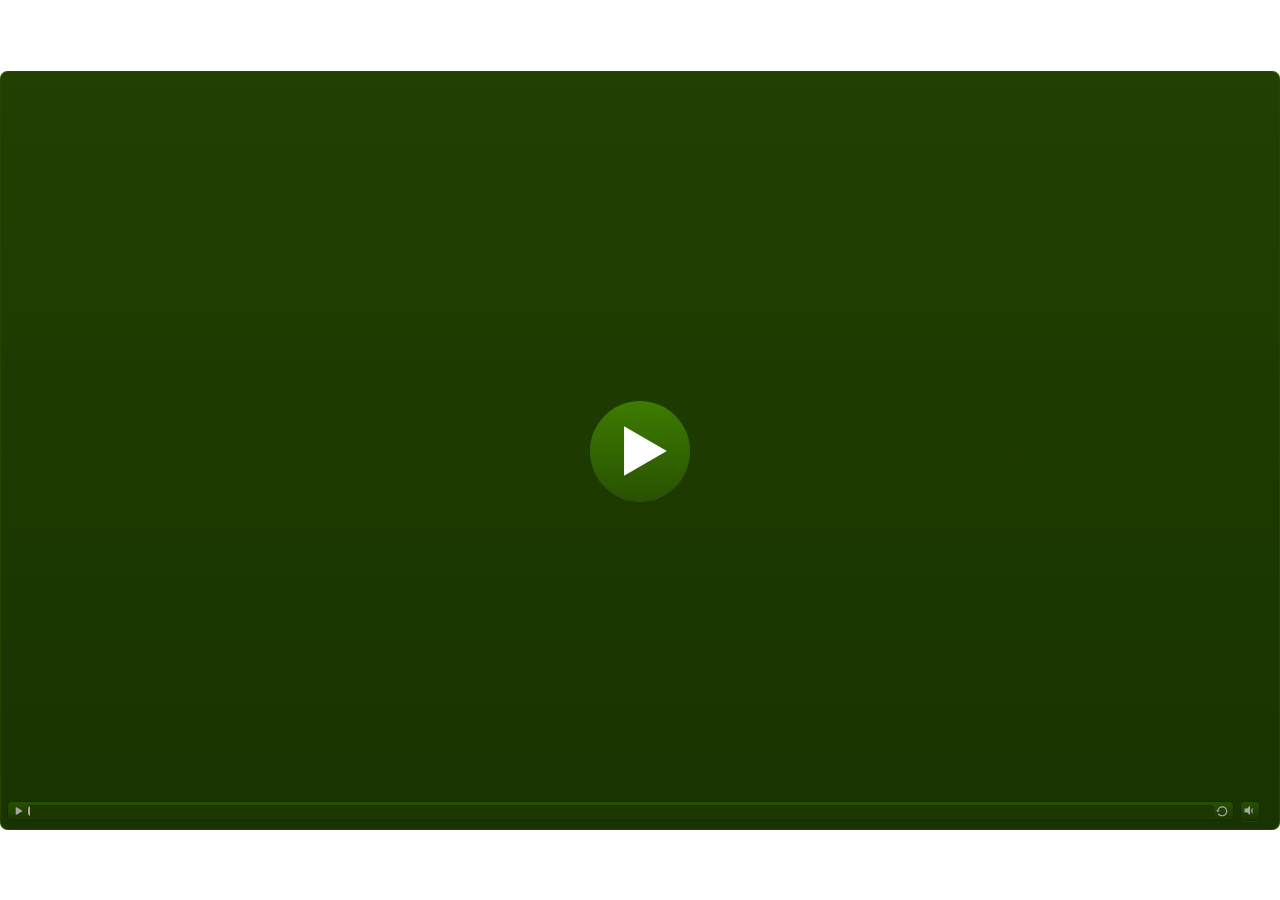
<file: story_html5.html>
﻿<!doctype html>
<html lang="en-US">
<head>
  <meta charset="utf-8">
  <!-- Creado con Storyline 3 - http://www.articulate.com  -->
  <!-- version: 3.20.30234.0 -->
  <title>cosami</title>
  <meta http-equiv="x-ua-compatible" content="IE=edge"/>
  <meta name="viewport" content="width=device-width,initial-scale=1,user-scalable=no,shrink-to-fit=no,minimal-ui"/>
  <meta name="apple-mobile-web-app-capable" content="yes"/>
  <style>
    html, body { height: 100%; padding: 0; margin: 0 }
    #app { height: 100%; width: 100%; }
  </style>

  <script>
    window.DS = {};
    window.globals = {
      DATA_PATH_BASE: '',
      HAS_FRAME: true,
      HAS_SLIDE: true,

      lmsPresent: false,
      tinCanPresent: false,
      cmi5Present: false,
      aoSupport: false,
      scale: 'show all',
      captureRc: false,
      browserSize: 'fullscreen',
      bgColor: '#FFFFFF',
      features: '',
      themeName: 'classic',
      preloaderColor: '#FFFFFF',
      suppressAnalytics: false,
      productChannel: 'perpetual',
      publishSource: 'storyline',
      aid: '',
      cid: '861c35f8-7587-4409-afeb-ecb728005356',
      playerVersion: '3.20.30234.0',
      publishTimestamp: '2023-07-13T20:48:15.4631607Z',
      maxIosVideoElements: 10,
      connectionSettings: { },

      
      parseParams: function(qs) {
        if (window.globals.parsedParams != null) {
          return window.globals.parsedParams;
        }
        qs = (qs || window.location.search.substr(1)).split('+').join(' ');
        var params = {},
            tokens,
            re = /[?&]?([^=]+)=([^&]*)/g;

        while (tokens = re.exec(qs)) {
          params[decodeURIComponent(tokens[1]).trim()] =
            decodeURIComponent(tokens[2]).trim();
        }
        window.globals.parsedParams = params;
        return params;
      }

    };
  </script>
  <script>
    var isIe11 = ('ActiveXObject' in window || window.MSBlobBuilder != null)
      && window.msCrypto != null && !window.ActiveXObject;
    if (isIe11) {
      window.globals.unsupportedBrowser = true;
      document.write(atob('[base64]'));
    }
  </script>
  
  <script>window.THREE = { };</script>
  
</head>
<body style="background: #FFFFFF" class="cs-HTML theme-classic">
  <!-- 360 -->
  <script>!function(){var e,i=/iPhone/i,o=/iPod/i,n=/iPad/i,t=/\biOS-universal(?:.+)Mac\b/i,r=/\bAndroid(?:.+)Mobile\b/i,a=/Android/i,d=/(?:SD4930UR|\bSilk(?:.+)Mobile\b)/i,p=/Silk/i,l=/Windows Phone/i,u=/\bWindows(?:.+)ARM\b/i,b=/BlackBerry/i,s=/BB10/i,c=/Opera Mini/i,f=/\b(CriOS|Chrome)(?:.+)Mobile/i,h=/Mobile(?:.+)Firefox\b/i,v=function(e){return void 0!==e&&"MacIntel"===e.platform&&"number"==typeof e.maxTouchPoints&&e.maxTouchPoints>1&&"undefined"==typeof MSStream};e=function(e){var m={userAgent:"",platform:"",maxTouchPoints:0};e||"undefined"==typeof navigator?"string"==typeof e?m.userAgent=e:e&&e.userAgent&&(m={userAgent:e.userAgent,platform:e.platform,maxTouchPoints:e.maxTouchPoints||0}):m={userAgent:navigator.userAgent,platform:navigator.platform,maxTouchPoints:navigator.maxTouchPoints||0};var g=m.userAgent,y=g.split("[FBAN");void 0!==y[1]&&(g=y[0]),void 0!==(y=g.split("Twitter"))[1]&&(g=y[0]);var A=function(e){return function(i){return i.test(e)}}(g),w={apple:{phone:A(i)&&!A(l),ipod:A(o),tablet:!A(i)&&(A(n)||v(m))&&!A(l),universal:A(t),device:(A(i)||A(o)||A(n)||A(t)||v(m))&&!A(l)},amazon:{phone:A(d),tablet:!A(d)&&A(p),device:A(d)||A(p)},android:{phone:!A(l)&&A(d)||!A(l)&&A(r),tablet:!A(l)&&!A(d)&&!A(r)&&(A(p)||A(a)),device:!A(l)&&(A(d)||A(p)||A(r)||A(a))||A(/\bokhttp\b/i)},windows:{phone:A(l),tablet:A(u),device:A(l)||A(u)},other:{blackberry:A(b),blackberry10:A(s),opera:A(c),firefox:A(h),chrome:A(f),device:A(b)||A(s)||A(c)||A(h)||A(f)},any:!1,phone:!1,tablet:!1};return w.any=w.apple.device||w.android.device||w.windows.device||w.other.device,w.phone=w.apple.phone||w.android.phone||w.windows.phone,w.tablet=w.apple.tablet||w.android.tablet||w.windows.tablet,w}(),"object"==typeof exports&&"undefined"!=typeof module?module.exports=e:"function"==typeof define&&define.amd?define((function(){return e})):this.isMobile=e}();
    window.isMobile.apple.tablet = window.isMobile.apple.tablet ||
      (navigator.platform === 'MacIntel' && navigator.maxTouchPoints > 1);
    window.isMobile.apple.device = window.isMobile.apple.device || window.isMobile.apple.tablet;
    window.isMobile.tablet = window.isMobile.tablet || window.isMobile.apple.tablet;
    window.isMobile.any = window.isMobile.any || window.isMobile.apple.tablet;
  </script>

  <div id="focus-sink" tabindex="-1"></div>

  <div id="preso"></div>
  <script>
    (function() {

      var classTypes = [ 'desktop', 'mobile', 'phone', 'tablet' ];

      var addDeviceClasses = function(prefix, testObj) {
        var curr, i;
        for (i = 0; i < classTypes.length; i++) {
          curr = classTypes[i];
          if (testObj[curr]) {
            document.body.classList.add(prefix + curr);
          }
        }
      };

      var params = window.globals.parseParams(),
          isDevicePreview = params.devicepreview === '1',
          isPhoneOverride = params.deviceType === 'phone' || (isDevicePreview && params.phone == '1'),
          isTabletOverride = (params.deviceType === 'tablet' || isDevicePreview) && !isPhoneOverride,
          isMobileOverride = isPhoneOverride || isTabletOverride;

      var deviceView = {
        desktop: !window.isMobile.any && !isMobileOverride,
        mobile: window.isMobile.any || isMobileOverride,
        phone: isPhoneOverride || (window.isMobile.phone && !isTabletOverride),
        tablet: isTabletOverride || window.isMobile.tablet
      };

      window.globals.deviceView = deviceView;
      window.isMobile.desktop = !window.isMobile.any;
      window.isMobile.mobile = window.isMobile.any;

      addDeviceClasses('view-', deviceView);

    })();
  </script>
  
  <script src='story_content/user.js' type=text/javascript></script>
  <div class="slide-loader"></div>

  <script>
    if (window.globals.deviceView.isMobile) { var doc = document, loader = doc.body.querySelector('.slide-loader'); [ 1, 2, 3 ].forEach(function(n) { var d = doc.createElement('div'); d.style.backgroundColor = window.globals.preloaderColor; d.classList.add('mobile-loader-dot'); d.classList.add('dot' + n); loader.appendChild(d); }); }
  </script>

  <div class="mobile-load-title-overlay" style="display: none">
    <div class="mobile-load-title">cosami</div>
  </div>

  <div class="mobile-chrome-warning"></div>

  
<style>
  .warn-connection-dialog {
    display: none;
    background: transparent;
    pointer-events: none;
    position: fixed;
    left: 0;
    top: 0;
    width: 100%;
    height: 100%;
    z-index: 999;
  }

  .warn-connection-content {
    border-radius: 4px;
    background: white;
    border: 1px solid #E7E7E7;
    color: #333333;
    box-shadow: 0 2px 4px rgba(0, 0, 0, 0.25);
    transition: all 150ms ease-out;
    position: absolute;
    white-space: nowrap;
  }

  .view-phone.is-landscape .warn-connection-content {
    left: 23px;
    bottom: 23px;
  }

  .view-tablet.is-landscape .warn-connection-content {
    left: 50%;
    top: 20px;
    transform: translateX(-50%);
  }

  .is-portrait .warn-connection-content {
    transform: translate(-50%, calc(-100% - 15px));
  }

  .warn-connection-content p {
    display: inline-block;
    margin: 0 8px 0 0;
    line-height: 33px;
    font-size: 11px;
  }

  .warn-connection-content svg {
    position: relative;
    vertical-align: middle;
    margin: 0 2px 2px 8px;
  }

  .view-desktop .warn-connection-content {
    left: 1.5em;
    bottom: 1.5em;
  }

  .view-desktop .warn-connection-content p {
    font-size: 1.1em;
  }

  .is-offline .warn-connection-dialog {
    display: block;
  }

  .is-offline .cs-panel * {
    pointer-events: none !important;
  }

  .is-offline .cs-panel {
    pointer-events: all !important;
  }

  .is-offline #nav-controls * {
    pointer-events: none !important;
  }

  .is-offline #nav-controls {
    pointer-events: all !important;
  }
</style>

<div class="warn-connection-dialog">
  <div class="warn-connection-content">
    <svg width="17" height="15" viewBox="0 0 17 15" xmlns="http://www.w3.org/2000/svg">
      <path fill="#8F0000" stroke="white" d="M16.07,12.98 L15.88,12.23 L9.51,1.21 C8.97,0.26,7.6,0.26,7.06,1.21 L0.69,12.23 C0.15,13.16,0.81,14.36,1.91,14.36 H14.65 C15.47,14.36,16.05,13.7,16.07,12.98 Z"/>
      <path fill="white" stroke="white" d="M8.58,5.5 C8.35,5.28,8.5,5.35,8.21,5.32 C8.09,5.35,7.97,5.49,7.96,5.67 C7.97,5.79,7.98,5.92,7.98,6.04 L7.98,6.04 C7.99,6.17,8,6.31,8.01,6.43 L8.01,6.44 C8.03,6.92,8.06,7.41,8.09,7.9 L8.09,7.9 C8.12,8.39,8.14,8.88,8.17,9.37 C8.17,9.39,8.18,9.42,8.2,9.44 C8.23,9.46,8.25,9.47,8.28,9.47 C8.31,9.47,8.34,9.46,8.35,9.44 C8.37,9.43,8.38,9.4,8.39,9.35 L8.39,9.34 C8.39,9.24,8.4,9.15,8.4,9.05 L8.4,9.05 C8.41,8.96,8.41,8.86,8.42,8.75 C8.43,8.44,8.45,8.12,8.47,7.81 L8.47,7.81 C8.49,7.49,8.51,7.18,8.53,6.87 C8.55,6.46,8.56,6.05,8.59,5.64 L8.6,5.62 C8.6,5.57,8.59,5.53,8.58,5.5 L8.21,5.32 Z"/>
      <circle fill="white" stroke="white" cx="8.3" cy="11.35" r="0.3"/>
    </svg>
    <p>You are offline. Trying to reconnect...</p>
  </div>
</div>

<script>
  (function() {
    window.DS.connection = {
      warningShown: false,
      assets: {},
      loadingAssetGroup: false,
      retryDelay: 500
    };

    // @TODO this is POC code and can be cleaned up a bit more if we move forward
    // with the feature



    // The `window.globals.features` variable must be set in `webpack.dev.config` when testing locally - it is not enough
    // to have it in the data - but it must be set there as well.
    var useConnectionMessages = window.AbortController != null &&
      window.location.protocol != 'file:' &&
      window.globals.features.indexOf('ConnectionMessages') != -1;

    window.DS.connection.useConnectionMessages = useConnectionMessages

    var assetCount = 0;
    var checkLoadedId;
    var connectionSettings = window.globals.connectionSettings;

    if (useConnectionMessages && connectionSettings != null) {
      var contentEl = document.querySelector('.warn-connection-content');
      var messageEl = contentEl.querySelector('p')

      if (connectionSettings.useDarkTheme) {
        contentEl.style.borderColor = '#BABBBA';
        contentEl.style.backgroundColor = '#282828';
        contentEl.style.color = '#FFFFFF';
      }

      if (connectionSettings.message != null) {
        messageEl.textContent = window.decodeURIComponent(connectionSettings.message);
      }
    }

    function checkAssetsReady() {
      for (var i in DS.connection.assets) {
        if (!DS.connection.assets[i].success) {
          return false;
        }
      }
      return true;
    }

    function stopAssetGroup() {
      if (!useConnectionMessages) { return; }

      assetCount = 0;

      DS.connection.oldAssetGroup = DS.connection.assets;
      DS.connection.assets = {};
      DS.connection.loadingAssetGroup = false;
      clearInterval(checkLoadedId);
    }

    function startAssetGroup() {
      if (!useConnectionMessages) { return; }
      var ticks = 0;
      clearInterval(checkLoadedId);
      checkLoadedId = setInterval(function() {
        var loaded = 0;
        if (assetCount === 0 && loaded === 0) {
          clearInterval(checkLoadedId);
          return;
        }

        for (var i in DS.connection.assets) {
          if (DS.connection.assets[i].success) {
            loaded++;
          }
        }

        if (assetCount === loaded && checkAssetsReady()) {
          for (var i in DS.connection.assets) {
            if (DS.connection.assets[i].action) {
              DS.connection.assets[i].action();
            }
          }
          hideWarning();
          stopAssetGroup();
        }
      }, 100)
    }

    function requiredAsset(url, action, retry, type) {
      if (!useConnectionMessages) { return; }
      if (DS.connection.assets[url]) { return; }

      DS.connection.assets[url] = {
        success: false, action: action, retry: retry, type: type
      };
      assetCount = Object.keys(DS.connection.assets).length;
      if (!DS.connection.loadingAssetGroup) {
        startAssetGroup();
      }
      DS.connection.loadingAssetGroup = true;
    }

    function assetLoaded(url) {
      if (!useConnectionMessages) { return; }
      if (DS.connection.assets[url]) {
        DS.connection.assets[url].success = true;
      }
    }

    function assetFailed(url) {
      if (!useConnectionMessages) { return; }
      if (!DS.connection.assets[url]) {
        if (/\.js$/.test(url)) {
          setTimeout(function() {
            if (DS.connection.lastSlideLoaded != null) {
              DS.connection.lastSlideLoaded();
            }
          }, DS.connection.retryDelay);
        }
        return;
      }
      if (!DS.connection.warningShown) { showWarning(); }
      if (DS.connection.assets[url].retry) {
        setTimeout(function() {
          if (!DS.connection.assets[url].success) {
            DS.connection.assets[url].retry()
          }
        }, DS.connection.retryDelay);
      }
    }

    function hideWarning() {
      document.body.classList.remove('is-offline');
      DS.connection.warningShown = false;
    }
    DS.connection.hideWarning = hideWarning

    function showWarning(btn) {
      document.body.classList.add('is-offline')
      DS.connection.warningShown = true;
      updateWarningPosition();
    }

    function updateWarningPosition() {
      if (!DS.connection.warningShown) {
        return;
      }

      var isPortrait = document.body.classList.contains('is-portrait');
      var warningEl = document.querySelector('.warn-connection-content');

      if (isPortrait) {
        var slide = document.querySelector('.primary-slide');
        var slideRect = slide.getBoundingClientRect();

        warningEl.style.top = `${slideRect.top}px`
        warningEl.style.left = `${slideRect.left + slideRect.width / 2}px`
      } else {
        warningEl.style.top = null;
        warningEl.style.left = null;
      }

      window.requestAnimationFrame(updateWarningPosition);
    }

    // these will all be noops if the feature flag isn't set in
    // the data and `window.globals.features`
    DS.connection.requiredAsset = requiredAsset;
    DS.connection.assetLoaded = assetLoaded;
    DS.connection.assetFailed = assetFailed;
    DS.connection.stopAssetGroup = stopAssetGroup;
    DS.connection.startAssetGroup = startAssetGroup;
  })();
</script>


  <script>
    
    if (window.autoSpider && window.vInterfaceObject) {
      document.querySelector('.mobile-load-title-overlay').style.display = 'none';
    }
  </script>

  

  <link rel="stylesheet" href="html5/data/css/output.min.css" data-noprefix/>
</body>
<script src="html5/lib/scripts/bootstrapper.min.js"></script>
</html>
</file>
<file: html5/data/css/output.min.css>
@font-face {
  font-family: 'Open SansBold CharsBold41F9E90C';
  src: url('[data-uri]');
  font-style: normal;
  font-weight: normal;
}
@font-face {
  font-family: 'Open Sans Charset1_ 6a55B2793E4';
  src: url('[data-uri]');
  font-style: normal;
  font-weight: normal;
}
@font-face {
  font-family: 'Corpid Cd Heavy CharsetBFDDAE9E';
  src: url('[data-uri]');
  font-style: normal;
  font-weight: normal;
}
@font-face {
  font-family: 'ArialBold Charset1_Bold36B66A5F';
  src: url('[data-uri]');
  font-style: normal;
  font-weight: normal;
}
@font-face {
  font-family: 'Arial Charset1_ 6Pzsi7d32013A0B';
  src: url('[data-uri]');
  font-style: normal;
  font-weight: normal;
}
@font-face {
  font-family: 'Corpid Cd Heavy Charset73F5CBB4';
  src: url('[data-uri]');
  font-style: normal;
  font-weight: normal;
}
@font-face {
  font-family: 'Corpid Cd HeavyBoldBold14F3388E';
  src: url('[data-uri]');
  font-style: normal;
  font-weight: normal;
}
@font-face {
  font-family: 'Open Sans Charset0_v9TY33EDE6F2';
  src: url('[data-uri]');
  font-style: normal;
  font-weight: normal;
}
@font-face {
  font-family: 'Open SansBold CharsBoldE47A47C6';
  src: url('[data-uri]');
  font-style: normal;
  font-weight: normal;
}
.cs-npnxnanbnsnfns10110000101 .cs-infopanel  {
  box-shadow: 0 1px 0 rgba(37, 75, 0, 1);
  background: rgba(255, 255, 255, 1);
}
.cs-npnxnanbnsnfns10110000101 .cs-infopanel .cs-link {
  color: rgba(124, 34, 128, 1);
}
.cs-npnxnanbnsnfns10110000101 .cs-infopanel .cs-link:hover {
  color: rgba(0, 0, 238, 1);
}
.cs-npnxnanbnsnfns10110000101 .cs-infopanel .cs-name {
  color: rgba(68, 68, 68, 1);
}
.cs-npnxnanbnsnfns10110000101 .cs-infopanel .cs-title {
  color: rgba(153, 153, 153, 1);
}
.cs-npnxnanbnsnfns10110000101 .cs-infopanelpopup  {
  box-shadow: 0 1px 0 rgba(184, 184, 184, 1);
  background: linear-gradient(180deg, rgba(49, 99, 0, 1) 0%, rgba(39, 79, 0, 1) 100%);
}
.cs-npnxnanbnsnfns10110000101 .cs-infopanelpopup .cs-link {
  color: rgba(255, 255, 255, 1);
}
.cs-npnxnanbnsnfns10110000101 .cs-infopanelpopup .cs-link:hover {
  color: rgba(138, 217, 75, 1);
}
.cs-npnxnanbnsnfns10110000101 .cs-infopanelpopup .cs-name {
  color: rgba(175, 221, 130, 1);
}
.cs-npnxnanbnsnfns10110000101 .cs-infopanelpopup .cs-bio {
  color: rgba(255, 255, 255, 1);
}
.cs-npnxnanbnsnfns10110000101 .cs-timer  {
  color: rgba(255, 255, 255, 1);
}
.cs-npnxnanbnsnfns10110000101 .cs-duration stop:first-child {
  stop-color: rgba(0, 215, 255, 1);
}
.cs-npnxnanbnsnfns10110000101 .cs-duration stop:last-child {
  stop-color: rgba(0, 171, 255, 1);
}
.cs-npnxnanbnsnfns10110000101 .cs-elapsed stop:first-child {
  stop-color: rgba(254, 227, 71, 1);
}
.cs-npnxnanbnsnfns10110000101 .cs-elapsed stop:last-child {
  stop-color: rgba(252, 204, 42, 1);
}
.cs-npnxnanbnsnfns10110000101 .cs-timer .cs-pie .cs-innerstroke {
  stroke: rgba(199, 199, 199, 1);
}
.cs-npnxnanbnsnfns10110000101 .cs-timer .cs-pie .cs-innerborder {
  stroke: rgba(255, 255, 255, 1);
}
.cs-npnxnanbnsnfns10110000101 .cs-window  {
  box-shadow: 0 8px 5px rgba(0, 0, 0, 0.2);
  border-color: rgba(49, 99, 0, 1);
  background: rgba(72, 138, 2, 1);
  color: rgba(255, 255, 255, 1);
}
.cs-npnxnanbnsnfns10110000101 .cs-window .cs-diva {
  border-color: rgba(98, 139, 66, 1);
}
.cs-npnxnanbnsnfns10110000101 .cs-window .cs-divb {
  border-color: rgba(42, 84, 0, 1);
}
.cs-npnxnanbnsnfns10110000101 .cs-editor .cs-editor-slide {
  color: rgba(255, 255, 255, 1);
}
.cs-npnxnanbnsnfns10110000101 .cs-editor .cs-editor-html {
  color: rgba(255, 255, 255, 1);
}
.cs-npnxnanbnsnfns10110000101 .cs-editor .cs-editor-button {
  text-shadow: 0 1px 0 rgba(36, 73, 0, 1);
  color: rgba(255, 255, 255, 1);
  border-color: rgba(33, 68, 0, 1);
  background: linear-gradient(180deg, rgba(60, 124, 0, 1) 0%, rgba(41, 82, 0, 1) 100%);
}
.cs-npnxnanbnsnfns10110000101 .cs-editor .cs-editor-button:hover {
  background: linear-gradient(180deg, rgba(66, 142, 0, 1) 0%, rgba(34, 68, 0, 1) 100%);
}
.cs-npnxnanbnsnfns10110000101 .cs-editor .cs-editor-button:active {
  background: linear-gradient(180deg, rgba(46, 93, 0, 1) 0%, rgba(54, 109, 0, 1) 100%);
}
.cs-npnxnanbnsnfns10110000101 .cs-listitem  {
  color: rgba(255, 255, 255, 1);
  border-color: rgba(53, 105, 1, 1);
}
.cs-npnxnanbnsnfns10110000101 .cs-listitem.cs-viewed {
  color: rgba(138, 217, 75, 1);
}
.cs-npnxnanbnsnfns10110000101 .cs-listitem.cs-selected {
  color: rgba(255, 255, 255, 1);
  background: rgba(60, 138, 1, 1);
}
.cs-npnxnanbnsnfns10110000101 .cs-listitem.cs-selected:hover {
  background: rgba(60, 138, 1, 1);
}
.cs-npnxnanbnsnfns10110000101 .cs-listitem.cs-selected.hover {
  background: rgba(60, 138, 1, 1);
}
.cs-npnxnanbnsnfns10110000101 .cs-listitem.cs-selected:focus {
  background: rgba(60, 138, 1, 1);
}
.cs-npnxnanbnsnfns10110000101 .cs-listitem .cs-icon-carrot {
  fill: rgba(255, 255, 255, 1);
}
.cs-npnxnanbnsnfns10110000101 .cs-listitem .cs-icon-carrot .cs-shadow {
  fill: rgba(42, 84, 0, 1);
}
.cs-npnxnanbnsnfns10110000101 .cs-listitem:hover {
  background: rgba(51, 103, 0, 1);
}
.cs-npnxnanbnsnfns10110000101 .cs-listitem.hover {
  background: rgba(51, 103, 0, 1);
}
.cs-npnxnanbnsnfns10110000101 .cs-listitem:focus {
  background: rgba(51, 103, 0, 1);
}
.cs-npnxnanbnsnfns10110000101 .cs-glossary  {
  color: rgba(255, 255, 255, 1);
}
.cs-npnxnanbnsnfns10110000101 .cs-glossary .cs-scrolling-panel {
  background: rgba(53, 107, 0, 1);
}
.cs-npnxnanbnsnfns10110000101 .cs-glossary .cs-term.cs-selected .cs-choice-list-trigger {
  color: rgba(255, 255, 255, 1);
  background: rgba(60, 138, 1, 1);
}
.cs-npnxnanbnsnfns10110000101 .cs-glossary .cs-term.cs-selected .cs-choice-list-trigger:focus {
  color: rgba(255, 255, 255, 1);
  background: rgba(60, 138, 1, 1);
}
.cs-npnxnanbnsnfns10110000101 .cs-glossary .cs-term:hover .cs-choice-list-trigger {
  background: rgba(53, 105, 0, 1);
}
.cs-npnxnanbnsnfns10110000101 .cs-glossary .cs-term.hover .cs-choice-list-trigger {
  background: rgba(53, 105, 0, 1);
}
.cs-npnxnanbnsnfns10110000101 .cs-glossary .cs-term .cs-choice-list-trigger:focus {
  background: rgba(53, 105, 0, 1);
}
.cs-npnxnanbnsnfns10110000101 .cs-glossary .cs-diva {
  border-color: rgba(44, 89, 0, 1);
}
.cs-npnxnanbnsnfns10110000101 .cs-glossary .cs-divb {
  border-color: rgba(44, 89, 0, 1);
}
.cs-npnxnanbnsnfns10110000101 .cs-glossary .cs-divc {
  border-color: rgba(65, 136, 1, 1);
}
.cs-npnxnanbnsnfns10110000101 .cs-glossary .cs-heading {
  color: rgba(255, 255, 255, 1);
}
.cs-npnxnanbnsnfns10110000101 .cs-resource .cs-separator {
  border-color: rgba(53, 105, 1, 1);
}
.cs-npnxnanbnsnfns10110000101 .cs-outline  {
  color: rgba(45, 45, 45, 1);
}
.cs-npnxnanbnsnfns10110000101 .cs-outline .cs-diva {
  border-color: rgba(46, 94, 0, 1);
}
.cs-npnxnanbnsnfns10110000101 .cs-outline .cs-divb {
  border-color: rgba(63, 121, 10, 1);
}
.cs-npnxnanbnsnfns10110000101 .cs-outline .cs-divc {
  border-color: rgba(53, 105, 1, 1);
}
.cs-npnxnanbnsnfns10110000101 .cs-outline .cs-search-filter:hover {
  color: rgba(138, 217, 75, 1);
}
.cs-npnxnanbnsnfns10110000101 .cs-outline .cs-search-filter.hover {
  color: rgba(138, 217, 75, 1);
}
.cs-npnxnanbnsnfns10110000101 .cs-transcript  {
  color: rgba(255, 255, 255, 1);
}
.cs-npnxnanbnsnfns10110000101 .cs-transcript .cs-div {
  border-color: rgba(53, 105, 1, 1);
}
.cs-npnxnanbnsnfns10110000101 .cs-tabs:not(.topmenu-item) {
  color: rgba(175, 221, 130, 1);
}
.cs-npnxnanbnsnfns10110000101 .cs-tabs .cs-inner-button:not(.topmenu-item) {
  text-shadow: 0 1px 0 rgba(33, 68, 0, 1);
}
.cs-npnxnanbnsnfns10110000101 .cs-tabs:hover:not(.topmenu-item) {
  color: rgba(255, 255, 255, 1);
}
.cs-npnxnanbnsnfns10110000101 .cs-tabs.cs-selected {
  background: rgba(59, 121, 1, 1);
  color: rgba(255, 255, 255, 1);
}
.cs-npnxnanbnsnfns10110000101 .cs-seekcontrol  {
  background: linear-gradient(180deg, rgba(60, 124, 0, 1) 0%, rgba(41, 83, 0, 1) 100%);
  border-color: rgba(33, 68, 0, 1);
}
.cs-npnxnanbnsnfns10110000101 .cs-seekcontrol .cs-button:hover .cs-icon {
  fill: rgba(193, 237, 150, 1);
}
.cs-npnxnanbnsnfns10110000101 .cs-seekcontrol .cs-button.hover .cs-icon {
  fill: rgba(193, 237, 150, 1);
}
.cs-npnxnanbnsnfns10110000101 .cs-seekcontrol .cs-button .cs-icon-shadow {
  fill: rgba(41, 84, 0, 1);
}
.cs-npnxnanbnsnfns10110000101 .cs-seekcontrol .cs-button .cs-icon {
  fill: rgba(255, 255, 255, 1);
}
.cs-npnxnanbnsnfns10110000101 .cs-seekcontrol .cs-seek .cs-fill {
  background: rgba(255, 255, 255, 1);
}
.cs-npnxnanbnsnfns10110000101 .cs-seekcontrol .cs-seek {
  background: rgba(43, 86, 0, 1);
  border-color: rgba(39, 79, 0, 1);
}
.cs-npnxnanbnsnfns10110000101 .cs-searchinput .cs-input {
  color: rgba(45, 45, 45, 1);
  border-color: rgba(56, 115, 1, 1);
  background: rgba(255, 255, 255, 1);
}
.cs-npnxnanbnsnfns10110000101 .cs-searchinput .cs-input:focus {
  color: rgba(45, 45, 45, 1);
  background: rgba(255, 255, 255, 1);
}
.cs-npnxnanbnsnfns10110000101 .cs-searchinput .cs-input:hover {
  box-shadow: inset 0 0 1px 0 rgba(69, 126, 19, 0);
}
.cs-npnxnanbnsnfns10110000101 .cs-searchinput .cs-input.hover {
  box-shadow: inset 0 0 1px 0 rgba(69, 126, 19, 0);
}
.cs-npnxnanbnsnfns10110000101 .cs-searchinput .cs-button .cs-icon {
  fill: rgba(45, 45, 45, 1);
}
.cs-npnxnanbnsnfns10110000101 .cs-searchinput .cs-button:hover {
  fill: linear-gradient(180deg, rgba(63, 133, 0, 1) 0%, rgba(44, 90, 0, 1) 100%);
}
.cs-npnxnanbnsnfns10110000101 .cs-searchinput .cs-button.hover {
  fill: linear-gradient(180deg, rgba(63, 133, 0, 1) 0%, rgba(44, 90, 0, 1) 100%);
}
.cs-npnxnanbnsnfns10110000101 .cs-menu  {
  box-shadow: 0 1px 0 rgba(39, 81, 0, 1);
  background: rgba(59, 121, 1, 1);
}
.cs-npnxnanbnsnfns10110000101 .cs-topmenu-item.active .cs-tab {
  background: rgba(59, 121, 1, 1);
}
.cs-npnxnanbnsnfns10110000101 .cs-logo  {
  box-shadow: 0 1px 0 rgba(37, 75, 0, 1);
  background: rgba(255, 255, 255, 1);
}
.cs-npnxnanbnsnfns10110000101 .cs-checkbox  {
  color: rgba(255, 255, 255, 1);
}
.cs-npnxnanbnsnfns10110000101 .cs-checkbox:hover {
  border-color: rgba(175, 221, 130, 1);
}
.cs-npnxnanbnsnfns10110000101 .cs-checkbox.hover {
  border-color: rgba(175, 221, 130, 1);
}
.cs-npnxnanbnsnfns10110000101 .cs-checkbox .cs-box {
  color: rgba(255, 255, 255, 1);
  border-color: rgba(42, 83, 0, 1);
}
.cs-npnxnanbnsnfns10110000101 .cs-checkbox .cs-box:checked::after {
  color: rgba(43, 196, 0, 1);
}
.cs-npnxnanbnsnfns10110000101 .cs-checkbox .cs-box.checked.after {
  color: rgba(43, 196, 0, 1);
}
.cs-npnxnanbnsnfns10110000101 .cs-button  {
  text-shadow: 0 1px 0 rgba(36, 73, 0, 1);
  color: rgba(255, 255, 255, 1);
  border-color: rgba(33, 68, 0, 1);
  background: linear-gradient(180deg, rgba(60, 124, 0, 1) 0%, rgba(41, 82, 0, 1) 100%);
  box-shadow: 0 1px 0 rgba(255, 255, 255, 0.1);
}
.cs-npnxnanbnsnfns10110000101 .cs-button .cs-icon {
  fill: rgba(255, 255, 255, 1);
}
.cs-npnxnanbnsnfns10110000101 .cs-button .cs-icon-shadow {
  fill: rgba(36, 73, 0, 1);
}
.cs-npnxnanbnsnfns10110000101 .cs-button:hover {
  background: linear-gradient(180deg, rgba(66, 142, 0, 1) 0%, rgba(34, 68, 0, 1) 100%);
}
.cs-npnxnanbnsnfns10110000101 .cs-button.hover {
  background: linear-gradient(180deg, rgba(66, 142, 0, 1) 0%, rgba(34, 68, 0, 1) 100%);
}
.cs-npnxnanbnsnfns10110000101 .cs-button:active {
  background: linear-gradient(180deg, rgba(46, 93, 0, 1) 0%, rgba(54, 109, 0, 1) 100%);
}
.cs-npnxnanbnsnfns10110000101 .cs-button.cs-disabled:hover {
  background: linear-gradient(180deg, rgba(60, 124, 0, 1) 0%, rgba(41, 82, 0, 1) 100%);
}
.cs-npnxnanbnsnfns10110000101 .cs-button.cs-disabled.hover {
  background: linear-gradient(180deg, rgba(60, 124, 0, 1) 0%, rgba(41, 82, 0, 1) 100%);
}
.cs-npnxnanbnsnfns10110000101 .cs-button.cs-disabled:active {
  background: linear-gradient(180deg, rgba(60, 124, 0, 1) 0%, rgba(41, 82, 0, 1) 100%);
}
.cs-npnxnanbnsnfns10110000101 .cs-button.cs-volume:hover {
  background: linear-gradient(180deg, rgba(60, 124, 0, 1) 0%, rgba(41, 82, 0, 1) 100%);
}
.cs-npnxnanbnsnfns10110000101 .cs-button.cs-volume.hover {
  background: linear-gradient(180deg, rgba(60, 124, 0, 1) 0%, rgba(41, 82, 0, 1) 100%);
}
.cs-npnxnanbnsnfns10110000101 .cs-button.cs-volume:active {
  background: linear-gradient(180deg, rgba(60, 124, 0, 1) 0%, rgba(41, 82, 0, 1) 100%);
}
.cs-npnxnanbnsnfns10110000101.cs-base  {
  color: rgba(255, 255, 255, 1);
  border-color: rgba(53, 106, 0, 1);
  background: linear-gradient(180deg, rgba(49, 99, 0, 1) 0%, rgba(39, 79, 0, 1) 100%);
}
.cs-npnxnanbnsnfns10110000101.cs-base .cs-separator .cs-diva {
  background: rgba(42, 84, 0, 1);
}
.cs-npnxnanbnsnfns10110000101.cs-base .cs-separator .cs-divb {
  background: rgba(98, 139, 66, 1);
}
.cs-npnxnanbnsnfns10110000101.cs-base .cs-topmenu-item.active .cs-tab {
  border-color: rgba(42, 84, 0, 1);
}
.cs-npnxnanbnsnfns10110000101.cs-base .cs-topmenu-item.active .cs-panel {
  border-color: rgba(42, 84, 0, 1);
}
.cs-npnxnanbnsnfns10110000101.cs-base .cs-left {
  background: linear-gradient(180deg, rgba(47, 93, 0, 1) 0%, rgba(37, 75, 0, 1) 100%);
}
.cs-npnxnanbnsnfns10110000101.cs-base .cs-area-primary .cs-slide-container {
  background: linear-gradient(180deg, rgba(49, 99, 0, 1) 0%, rgba(39, 79, 0, 1) 100%);
}
.cs-npnxnanbnsnfns10110000101 .cs-volume::-moz-range-thumb {
  border-color: rgba(43, 85, 0, 1);
  box-shadow: inset 0 0 1px 0 rgba(43, 85, 0, 1);
  background: rgba(41, 81, 0, 1);
}
.cs-npnxnanbnsnfns10110000101 .cs-volume::-ms-thumb {
  border-color: rgba(43, 85, 0, 1);
  box-shadow: inset 0 0 1px 0 rgba(43, 85, 0, 1);
  background: rgba(41, 81, 0, 1);
}
.cs-npnxnanbnsnfns10110000101 .cs-volume::-webkit-slider-thumb {
  border-color: rgba(43, 85, 0, 1);
  box-shadow: inset 0 0 1px 0 rgba(43, 85, 0, 1);
  background: rgba(41, 81, 0, 1);
}
.cs-npnxnanbnsnfns10110000101 .cs-volume::-moz-range-track {
  border-color: rgba(66, 140, 1, 1);
  background: linear-gradient(90deg, rgba(55, 116, 0, 1) 0%, rgba(61, 130, 0, 1) 50.196%, rgba(55, 116, 0, 1) 100%);
}
.cs-npnxnanbnsnfns10110000101 .cs-volume::-ms-track {
  border-color: rgba(66, 140, 1, 1);
  background: linear-gradient(90deg, rgba(55, 116, 0, 1) 0%, rgba(61, 130, 0, 1) 50.196%, rgba(55, 116, 0, 1) 100%);
}
.cs-npnxnanbnsnfns10110000101 .cs-volume::-webkit-slider-runnable-track {
  border-color: rgba(66, 140, 1, 1);
  background: linear-gradient(90deg, rgba(55, 116, 0, 1) 0%, rgba(61, 130, 0, 1) 50.196%, rgba(55, 116, 0, 1) 100%);
}
body.show-focus .tab-focus-box {
  border-color: rgba(255, 255, 0, 1);
}
.skipnav {
  border-color: rgba(255, 255, 0, 1);
}
.fn-npnxnanbsnfns10110000101 {
  font-family: 'Open SansD6FFC9F9';
  -webkit-font-variant-ligatures: no-common-ligatures;
  font-variant-ligatures: no-common-ligatures;
}
.fn-pxabnsnfns10110000101 {
  font-family: 'Open SansD6FFC9F9';
  -webkit-font-variant-ligatures: no-common-ligatures;
  font-variant-ligatures: no-common-ligatures;
}
.fn-npxnabnsnfns10110000101 {
  font-family: 'Open SansD6FFC9F9';
  -webkit-font-variant-ligatures: no-common-ligatures;
  font-variant-ligatures: no-common-ligatures;
}
.fn-npnxnanbnsnfns10110000101 {
  font-family: 'Open SansD6FFC9F9';
  -webkit-font-variant-ligatures: no-common-ligatures;
  font-variant-ligatures: no-common-ligatures;
}
.fn-pxabnsnfns10110000100 {
  font-family: 'Open SansD6FFC9F9';
  -webkit-font-variant-ligatures: no-common-ligatures;
  font-variant-ligatures: no-common-ligatures;
}
.fn-npnxnanbnsnfns00000000101 {
  font-family: 'Open SansD6FFC9F9';
  -webkit-font-variant-ligatures: no-common-ligatures;
  font-variant-ligatures: no-common-ligatures;
}
@font-face {
  font-family: 'Open SansD6FFC9F9';
  src: url('[data-uri]');
  font-style: normal;
  font-weight: bold;
}
@font-face {
  font-family: 'Open SansD6FFC9F9';
  src: url('[data-uri]');
  font-style: normal;
  font-weight: normal;
}
.cs-InvalidPromptSlide .cs-5q9rWi7XBcm-InvalidPromptSlide-btn0 {
  color: rgba(255, 255, 255, 1);
  border-color: rgba(33, 68, 0, 1);
  background: linear-gradient(180deg, rgba(60, 124, 0, 1) 0%, rgba(41, 82, 0, 1) 100%);
  text-shadow: 0 1px 0 rgba(36, 73, 0, 1);
}
.cs-InvalidPromptSlide .cs-5q9rWi7XBcm-InvalidPromptSlide-btn0 .cs-html {
  color: rgba(255, 255, 255, 1);
}
.cs-InvalidPromptSlide .cs-5q9rWi7XBcm-InvalidPromptSlide-btn0 .cs-slide {
  border-color: rgba(255, 255, 255, 1);
}
.cs-InvalidPromptSlide .cs-5q9rWi7XBcm-InvalidPromptSlide-btn0:hover {
  background: linear-gradient(180deg, rgba(66, 142, 0, 1) 0%, rgba(34, 68, 0, 1) 100%);
}
.cs-InvalidPromptSlide .cs-5q9rWi7XBcm-InvalidPromptSlide-btn0:active {
  background: linear-gradient(180deg, rgba(46, 93, 0, 1) 0%, rgba(54, 109, 0, 1) 100%);
}
.cs-PrintPromptSlide .cs-5q9rWi7XBcm-PrintPromptSlide-btn0 {
  color: rgba(255, 255, 255, 1);
  border-color: rgba(33, 68, 0, 1);
  background: linear-gradient(180deg, rgba(60, 124, 0, 1) 0%, rgba(41, 82, 0, 1) 100%);
  text-shadow: 0 1px 0 rgba(36, 73, 0, 1);
}
.cs-PrintPromptSlide .cs-5q9rWi7XBcm-PrintPromptSlide-btn0 .cs-html {
  color: rgba(255, 255, 255, 1);
}
.cs-PrintPromptSlide .cs-5q9rWi7XBcm-PrintPromptSlide-btn0 .cs-slide {
  border-color: rgba(255, 255, 255, 1);
}
.cs-PrintPromptSlide .cs-5q9rWi7XBcm-PrintPromptSlide-btn0:hover {
  background: linear-gradient(180deg, rgba(66, 142, 0, 1) 0%, rgba(34, 68, 0, 1) 100%);
}
.cs-PrintPromptSlide .cs-5q9rWi7XBcm-PrintPromptSlide-btn0:active {
  background: linear-gradient(180deg, rgba(46, 93, 0, 1) 0%, rgba(54, 109, 0, 1) 100%);
}
.cs-ScrollPromptSlide .cs-5q9rWi7XBcm-ScrollPromptSlide-btn0 {
  color: rgba(255, 255, 255, 1);
  border-color: rgba(33, 68, 0, 1);
  background: linear-gradient(180deg, rgba(60, 124, 0, 1) 0%, rgba(41, 82, 0, 1) 100%);
  text-shadow: 0 1px 0 rgba(36, 73, 0, 1);
}
.cs-ScrollPromptSlide .cs-5q9rWi7XBcm-ScrollPromptSlide-btn0 .cs-html {
  color: rgba(255, 255, 255, 1);
}
.cs-ScrollPromptSlide .cs-5q9rWi7XBcm-ScrollPromptSlide-btn0 .cs-slide {
  border-color: rgba(255, 255, 255, 1);
}
.cs-ScrollPromptSlide .cs-5q9rWi7XBcm-ScrollPromptSlide-btn0:hover {
  background: linear-gradient(180deg, rgba(66, 142, 0, 1) 0%, rgba(34, 68, 0, 1) 100%);
}
.cs-ScrollPromptSlide .cs-5q9rWi7XBcm-ScrollPromptSlide-btn0:active {
  background: linear-gradient(180deg, rgba(46, 93, 0, 1) 0%, rgba(54, 109, 0, 1) 100%);
}
.cs-ResumePromptSlide .cs-5q9rWi7XBcm-ResumePromptSlide-btn0 {
  color: rgba(255, 255, 255, 1);
  border-color: rgba(33, 68, 0, 1);
  background: linear-gradient(180deg, rgba(60, 124, 0, 1) 0%, rgba(41, 82, 0, 1) 100%);
  text-shadow: 0 1px 0 rgba(36, 73, 0, 1);
}
.cs-ResumePromptSlide .cs-5q9rWi7XBcm-ResumePromptSlide-btn0 .cs-html {
  color: rgba(255, 255, 255, 1);
}
.cs-ResumePromptSlide .cs-5q9rWi7XBcm-ResumePromptSlide-btn0 .cs-slide {
  border-color: rgba(255, 255, 255, 1);
}
.cs-ResumePromptSlide .cs-5q9rWi7XBcm-ResumePromptSlide-btn0:hover {
  background: linear-gradient(180deg, rgba(66, 142, 0, 1) 0%, rgba(34, 68, 0, 1) 100%);
}
.cs-ResumePromptSlide .cs-5q9rWi7XBcm-ResumePromptSlide-btn0:active {
  background: linear-gradient(180deg, rgba(46, 93, 0, 1) 0%, rgba(54, 109, 0, 1) 100%);
}
.cs-ResumePromptSlide .cs-5q9rWi7XBcm-ResumePromptSlide-btn1 {
  color: rgba(255, 255, 255, 1);
  border-color: rgba(33, 68, 0, 1);
  background: linear-gradient(180deg, rgba(60, 124, 0, 1) 0%, rgba(41, 82, 0, 1) 100%);
  text-shadow: 0 1px 0 rgba(36, 73, 0, 1);
}
.cs-ResumePromptSlide .cs-5q9rWi7XBcm-ResumePromptSlide-btn1 .cs-html {
  color: rgba(255, 255, 255, 1);
}
.cs-ResumePromptSlide .cs-5q9rWi7XBcm-ResumePromptSlide-btn1 .cs-slide {
  border-color: rgba(255, 255, 255, 1);
}
.cs-ResumePromptSlide .cs-5q9rWi7XBcm-ResumePromptSlide-btn1:hover {
  background: linear-gradient(180deg, rgba(66, 142, 0, 1) 0%, rgba(34, 68, 0, 1) 100%);
}
.cs-ResumePromptSlide .cs-5q9rWi7XBcm-ResumePromptSlide-btn1:active {
  background: linear-gradient(180deg, rgba(46, 93, 0, 1) 0%, rgba(54, 109, 0, 1) 100%);
}
.cs-ExternalInterfaceErrorSlide .cs-buttonOK {
  color: rgba(255, 255, 255, 1);
  border-color: rgba(33, 68, 0, 1);
  background: linear-gradient(180deg, rgba(60, 124, 0, 1) 0%, rgba(41, 82, 0, 1) 100%);
  text-shadow: 0 1px 0 rgba(36, 73, 0, 1);
}
.cs-ExternalInterfaceErrorSlide .cs-buttonOK .cs-html {
  color: rgba(255, 255, 255, 1);
}
.cs-ExternalInterfaceErrorSlide .cs-buttonOK .cs-slide {
  border-color: rgba(255, 255, 255, 1);
}
.cs-ExternalInterfaceErrorSlide .cs-buttonOK:hover {
  background: linear-gradient(180deg, rgba(66, 142, 0, 1) 0%, rgba(34, 68, 0, 1) 100%);
}
.cs-ExternalInterfaceErrorSlide .cs-buttonOK:active {
  background: linear-gradient(180deg, rgba(46, 93, 0, 1) 0%, rgba(54, 109, 0, 1) 100%);
}
</file>
